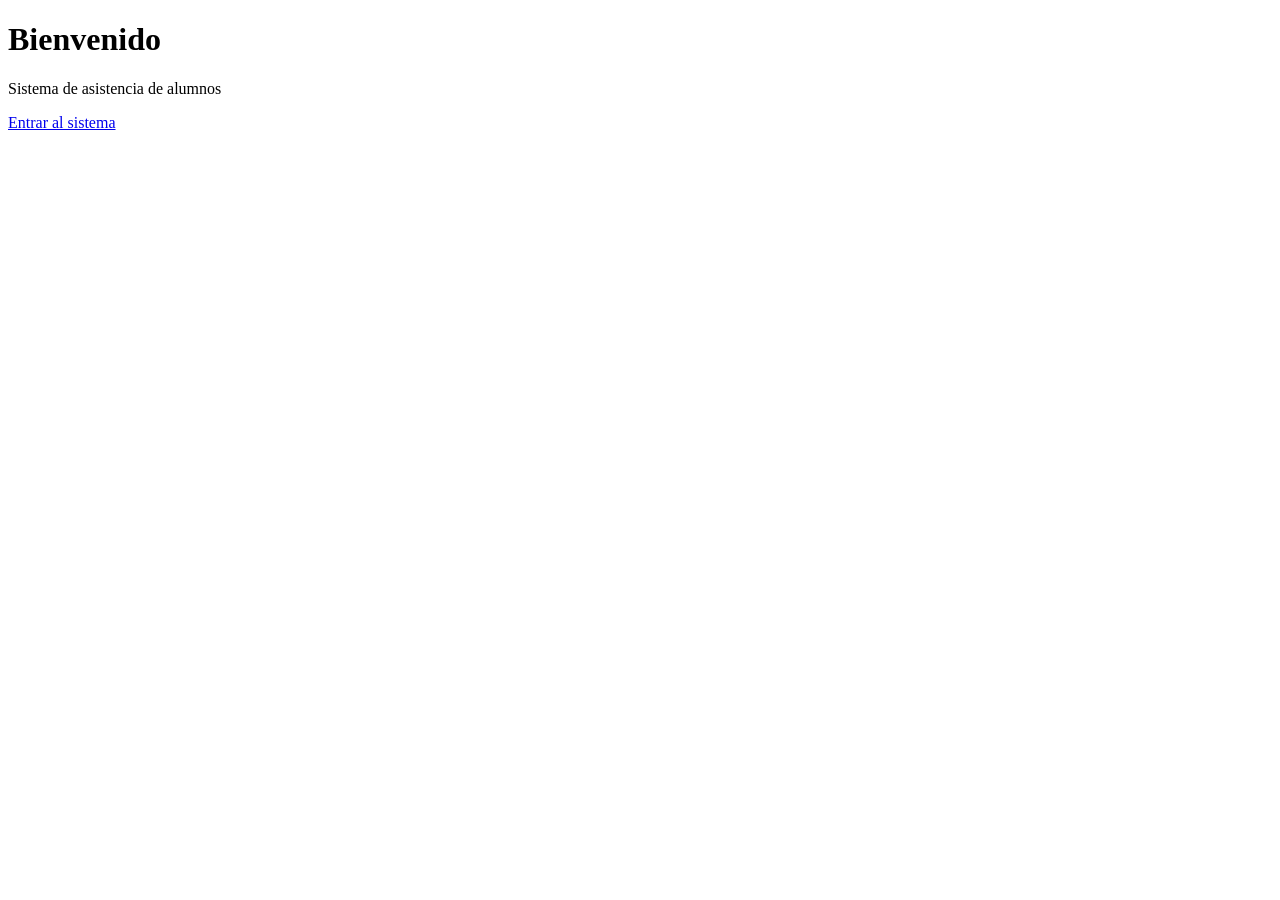
<file: src/main/resources/templates/index.html>
<!DOCTYPE html>
<html lang="es"
      xmlns:th="http://www.thymeleaf.org">

<head>
    <meta charset="UTF-8">
    <title>Bienvenido</title>
    <link rel="stylesheet" th:href="@{/css/dashboard.css}">
</head>

<body>

    <div class="auth-page">

        <div class="auth-card">

            <h1>Bienvenido</h1>
            <p>Sistema de asistencia de alumnos</p>

            <a href="/login" class="btn btn-primary">Entrar al sistema</a>

        </div>

    </div>

</body>
</html>
</file>
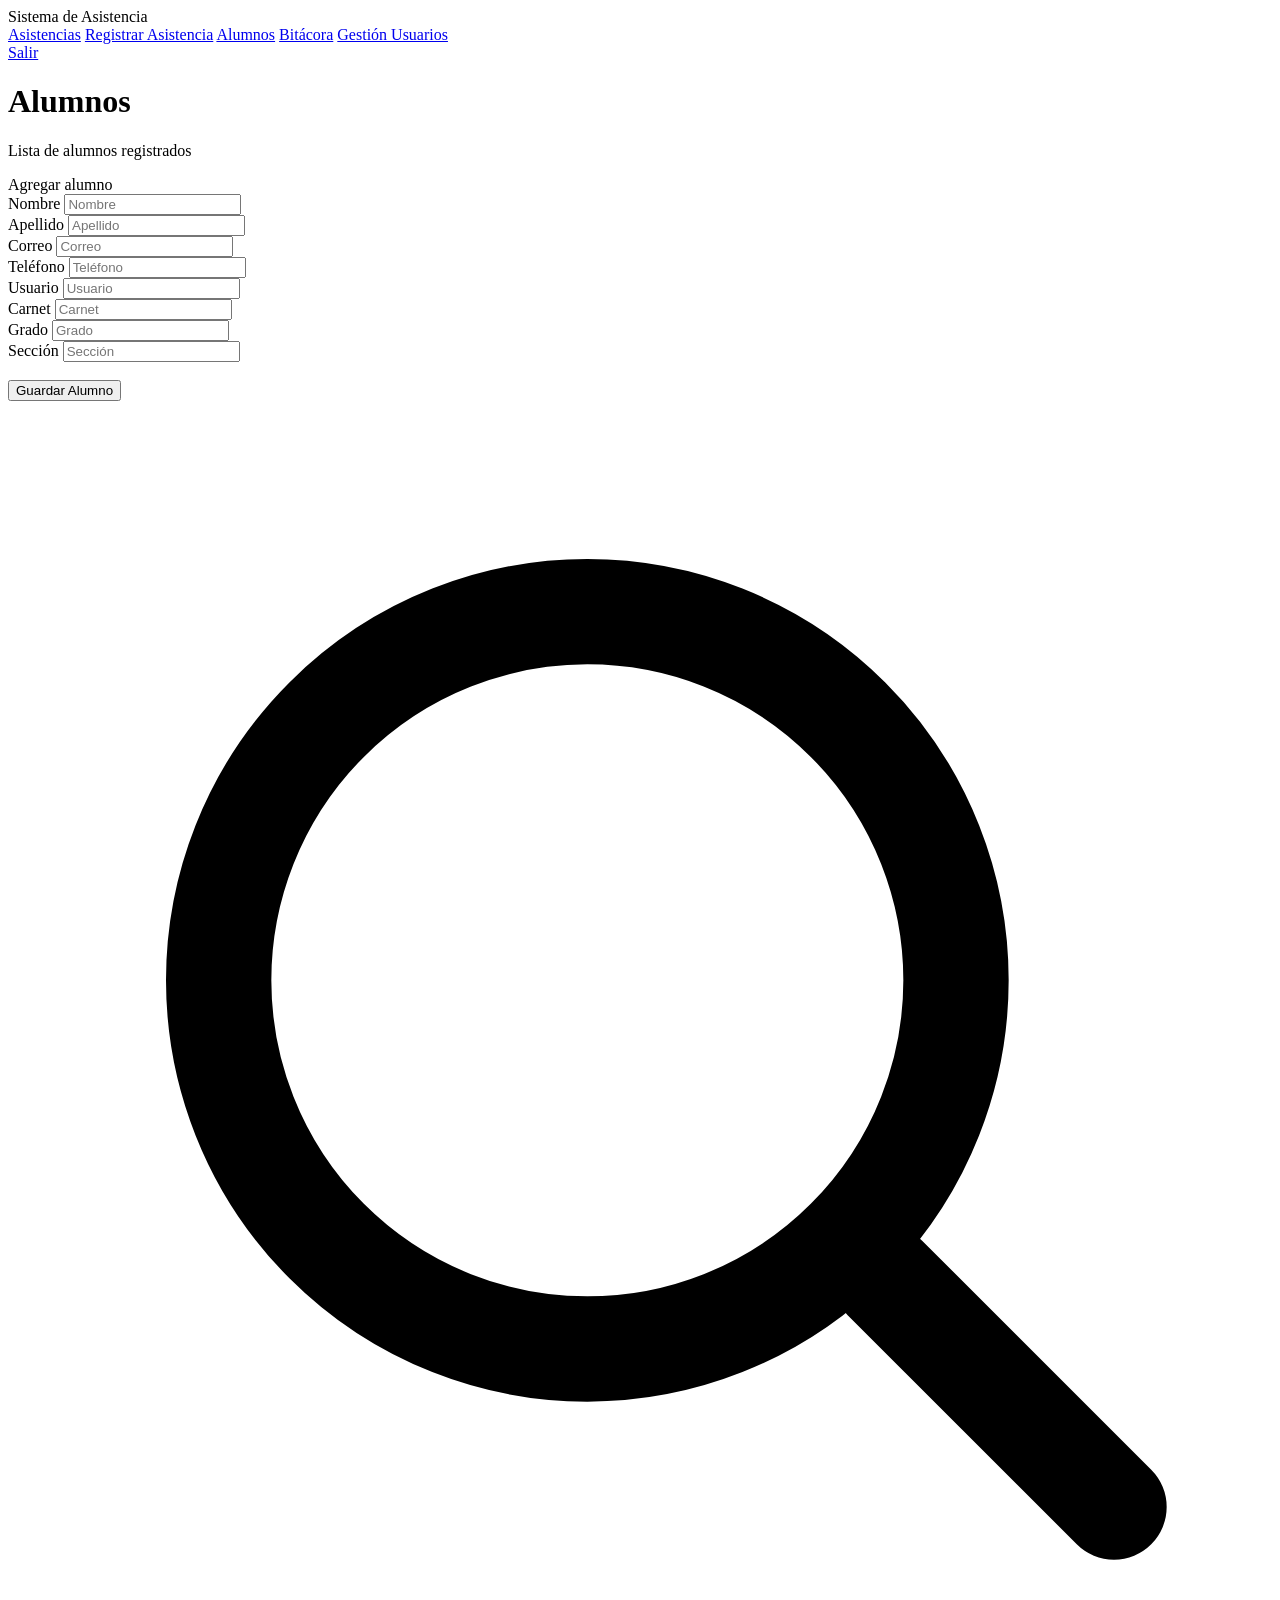
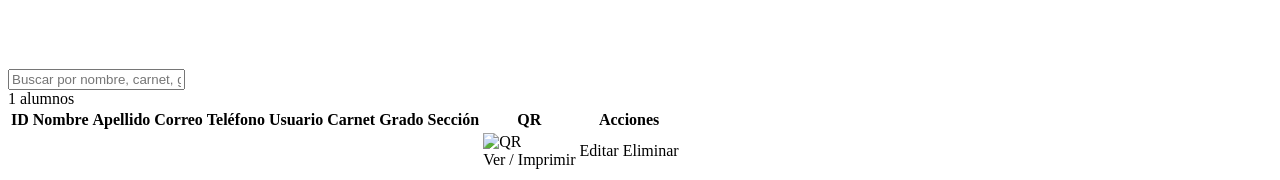
<file: src/main/resources/templates/alumnos.html>
<!DOCTYPE html>
<html lang="es"
      xmlns:th="http://www.thymeleaf.org">

<head>
    <meta charset="UTF-8">
    <title>Alumnos</title>
    <link rel="stylesheet" th:href="@{/css/dashboard.css}">
</head>

<body>

    <div class="app-shell">

        <aside class="sidebar">

            <div class="sidebar__brand">
                Sistema de <span>Asistencia</span>
            </div>

            <nav class="sidebar__nav">
                <a href="/asistencias">Asistencias</a>
                <a href="/registrar-asistencia">Registrar Asistencia</a>
                <a href="/alumnos" class="active">Alumnos</a>
                <a th:if="${rol == 'ADMIN'}" href="/bitacora">Bitácora</a>
                <a th:if="${rol == 'ADMIN'}" href="/usuarios">Gestión Usuarios</a>
            </nav>

            <div class="sidebar__footer">
                <a href="/dashboard" class="btn btn-ghost btn-block">Salir</a>
            </div>

        </aside>

        <main class="main">

            <div class="topbar">
                <div>
                    <h1 class="page-title">Alumnos</h1>
                    <p class="page-subtitle">Lista de alumnos registrados</p>
                </div>
            </div>

            <div class="panel" th:if="${rol == 'ADMIN'}">

                <div class="panel__title">Agregar alumno</div>

                <form action="/guardar-alumno" method="post">

                    <div class="form-grid">

                        <div>
                            <label>Nombre</label>
                            <input type="text" name="nombre" placeholder="Nombre" required>
                        </div>

                        <div>
                            <label>Apellido</label>
                            <input type="text" name="apellido" placeholder="Apellido" required>
                        </div>

                        <div>
                            <label>Correo</label>
                            <input type="email" name="correo" placeholder="Correo" required>
                        </div>

                        <div>
                            <label>Teléfono</label>
                            <input type="text" name="telefono" placeholder="Teléfono" required>
                        </div>

                        <div>
                            <label>Usuario</label>
                            <input type="text" name="usuario" placeholder="Usuario" required>
                        </div>

                        <div>
                            <label>Carnet</label>
                            <input type="text" name="carnet" placeholder="Carnet" required>
                        </div>

                        <div>
                            <label>Grado</label>
                            <input type="text" name="grado" placeholder="Grado" required>
                        </div>

                        <div>
                            <label>Sección</label>
                            <input type="text" name="seccion" placeholder="Sección" required>
                        </div>

                    </div>

                    <button type="submit" class="btn btn-primary" style="margin-top:18px;">
                        Guardar Alumno
                    </button>

                </form>

            </div>

            <!-- BARRA DE BUSQUEDA -->

            <div class="search-bar">

                <div class="search-field">

                    <svg class="search-field__icon" viewBox="0 0 24 24" fill="none"
                         stroke="currentColor" stroke-width="2"
                         stroke-linecap="round" stroke-linejoin="round">
                        <circle cx="11" cy="11" r="7"></circle>
                        <line x1="21" y1="21" x2="16.65" y2="16.65"></line>
                    </svg>

                    <input type="text"
                           id="buscador"
                           placeholder="Buscar por nombre, carnet, grado, sección..."
                           autocomplete="off">

                    <button type="button"
                            id="limpiarBusqueda"
                            class="search-field__clear"
                            aria-label="Limpiar búsqueda">&times;</button>

                </div>

                <span class="search-count" id="contador"></span>

            </div>

            <div class="table-wrap">

                <table id="tablaAlumnos">

                    <thead>
                        <tr>
                            <th>ID</th>
                            <th>Nombre</th>
                            <th>Apellido</th>
                            <th>Correo</th>
                            <th>Teléfono</th>
                            <th>Usuario</th>
                            <th>Carnet</th>
                            <th>Grado</th>
                            <th>Sección</th>
                            <th>QR</th>
                            <th th:if="${rol == 'ADMIN'}">Acciones</th>
                        </tr>
                    </thead>

                    <tbody>

                        <tr th:each="alumno : ${listaAlumnos}"
                            th:data-buscar="${alumno.nombre + ' ' + alumno.apellido + ' ' + alumno.correo + ' ' + alumno.telefono + ' ' + alumno.usuario + ' ' + alumno.carnet + ' ' + alumno.grado + ' ' + alumno.seccion}">

                            <td th:text="${alumno.id}"></td>
                            <td th:text="${alumno.nombre}"></td>
                            <td th:text="${alumno.apellido}"></td>
                            <td th:text="${alumno.correo}"></td>
                            <td th:text="${alumno.telefono}"></td>
                            <td th:text="${alumno.usuario}"></td>
                            <td th:text="${alumno.carnet}"></td>
                            <td th:text="${alumno.grado}"></td>
                            <td th:text="${alumno.seccion}"></td>

                            <td>
                                <a th:href="@{/alumnos/qr/{carnet}(carnet=${alumno.carnet})}" target="_blank">
                                    <img class="qr-thumb" th:src="@{/alumnos/qr/{carnet}(carnet=${alumno.carnet})}" alt="QR">
                                </a>
                                <br>
                                <a class="qr-link" th:href="@{/alumnos/qr/{carnet}(carnet=${alumno.carnet})}" target="_blank">
                                    Ver / Imprimir
                                </a>
                            </td>

                            <td th:if="${rol == 'ADMIN'}" class="table-actions">
                                <a class="edit" th:href="@{/editar-alumno/{id}(id=${alumno.id})}">Editar</a>
                                <a class="delete" th:href="@{/eliminar-alumno/{id}(id=${alumno.id})}">Eliminar</a>
                            </td>

                        </tr>

                    </tbody>

                </table>

                <div class="no-results" id="sinResultados">
                    No se encontraron alumnos con esa búsqueda.
                </div>

            </div>

        </main>

    </div>

    <script>
        const buscador = document.getElementById('buscador');
        const botonLimpiar = document.getElementById('limpiarBusqueda');
        const contador = document.getElementById('contador');
        const sinResultados = document.getElementById('sinResultados');
        const filas = document.querySelectorAll('#tablaAlumnos tbody tr');
        const total = filas.length;

        function normalizar(texto) {
            return (texto || '')
                .toLowerCase()
                .normalize('NFD')
                .replace(/[\u0300-\u036f]/g, '');
        }

        function filtrar() {
            const palabras = normalizar(buscador.value.trim())
                .split(/\s+/)
                .filter(Boolean);

            let visibles = 0;

            filas.forEach(fila => {
                const texto = normalizar(fila.dataset.buscar);
                const coincide = palabras.every(p => texto.includes(p));
                fila.style.display = coincide ? '' : 'none';
                if (coincide) visibles++;
            });

            botonLimpiar.style.display = buscador.value ? 'block' : 'none';
            sinResultados.style.display = (visibles === 0 && total > 0) ? 'block' : 'none';
            contador.textContent = palabras.length
                ? 'Mostrando ' + visibles + ' de ' + total
                : total + ' alumnos';
        }

        buscador.addEventListener('input', filtrar);

        buscador.addEventListener('keydown', e => {
            if (e.key === 'Escape') {
                buscador.value = '';
                filtrar();
            }
        });

        botonLimpiar.addEventListener('click', () => {
            buscador.value = '';
            filtrar();
            buscador.focus();
        });

        filtrar();
    </script>

</body>
</html>
</file>
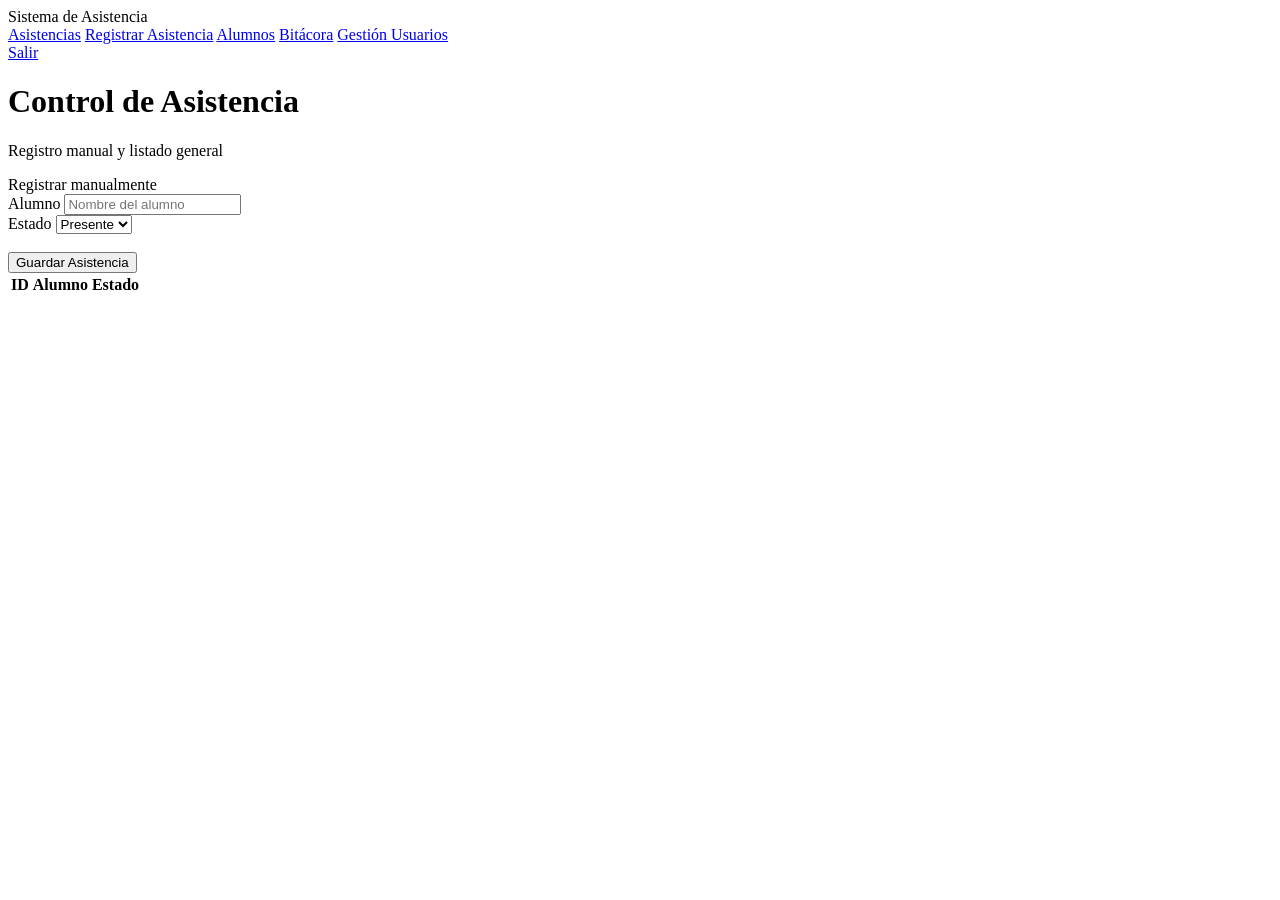
<file: src/main/resources/templates/asistencias.html>
<!DOCTYPE html>
<html lang="es"
      xmlns:th="http://www.thymeleaf.org">

<head>
    <meta charset="UTF-8">
    <title>Asistencias</title>
    <link rel="stylesheet" th:href="@{/css/dashboard.css}">
</head>

<body>

    <div class="app-shell">

        <aside class="sidebar">

            <div class="sidebar__brand">
                Sistema de <span>Asistencia</span>
            </div>

            <nav class="sidebar__nav">
                <a href="/asistencias" class="active">Asistencias</a>
                <a href="/registrar-asistencia">Registrar Asistencia</a>
                <a href="/alumnos">Alumnos</a>
                <a href="/bitacora">Bitácora</a>
                <a href="/usuarios">Gestión Usuarios</a>
            </nav>

            <div class="sidebar__footer">
                <a href="/dashboard" class="btn btn-ghost btn-block">Salir</a>
            </div>

        </aside>

        <main class="main">

            <div class="topbar">
                <div>
                    <h1 class="page-title">Control de Asistencia</h1>
                    <p class="page-subtitle">Registro manual y listado general</p>
                </div>
            </div>

            <div class="panel">

                <div class="panel__title">Registrar manualmente</div>

                <form action="/guardar-asistencia" method="post">

                    <div class="form-grid">

                        <div>
                            <label>Alumno</label>
                            <input type="text" name="alumno" placeholder="Nombre del alumno" required>
                        </div>

                        <div>
                            <label>Estado</label>
                            <select name="estado">
                                <option value="Presente">Presente</option>
                                <option value="Ausente">Ausente</option>
                            </select>
                        </div>

                    </div>

                    <button type="submit" class="btn btn-primary" style="margin-top:18px;">
                        Guardar Asistencia
                    </button>

                </form>

            </div>

            <div class="table-wrap">

                <table>

                    <thead>
                        <tr>
                            <th>ID</th>
                            <th>Alumno</th>
                            <th>Estado</th>
                        </tr>
                    </thead>

                    <tbody>

                        <tr th:each="asistencia : ${listaAsistencias}">

                            <td th:text="${asistencia.id}"></td>
                            <td th:text="${asistencia.alumno}"></td>

                            <td>
                                <span th:if="${asistencia.estado == 'Presente'}" class="badge badge-presente" th:text="${asistencia.estado}"></span>
                                <span th:if="${asistencia.estado == 'Ausente'}" class="badge badge-ausente" th:text="${asistencia.estado}"></span>
                            </td>

                        </tr>

                    </tbody>

                </table>

            </div>

        </main>

    </div>

</body>
</html>
</file>
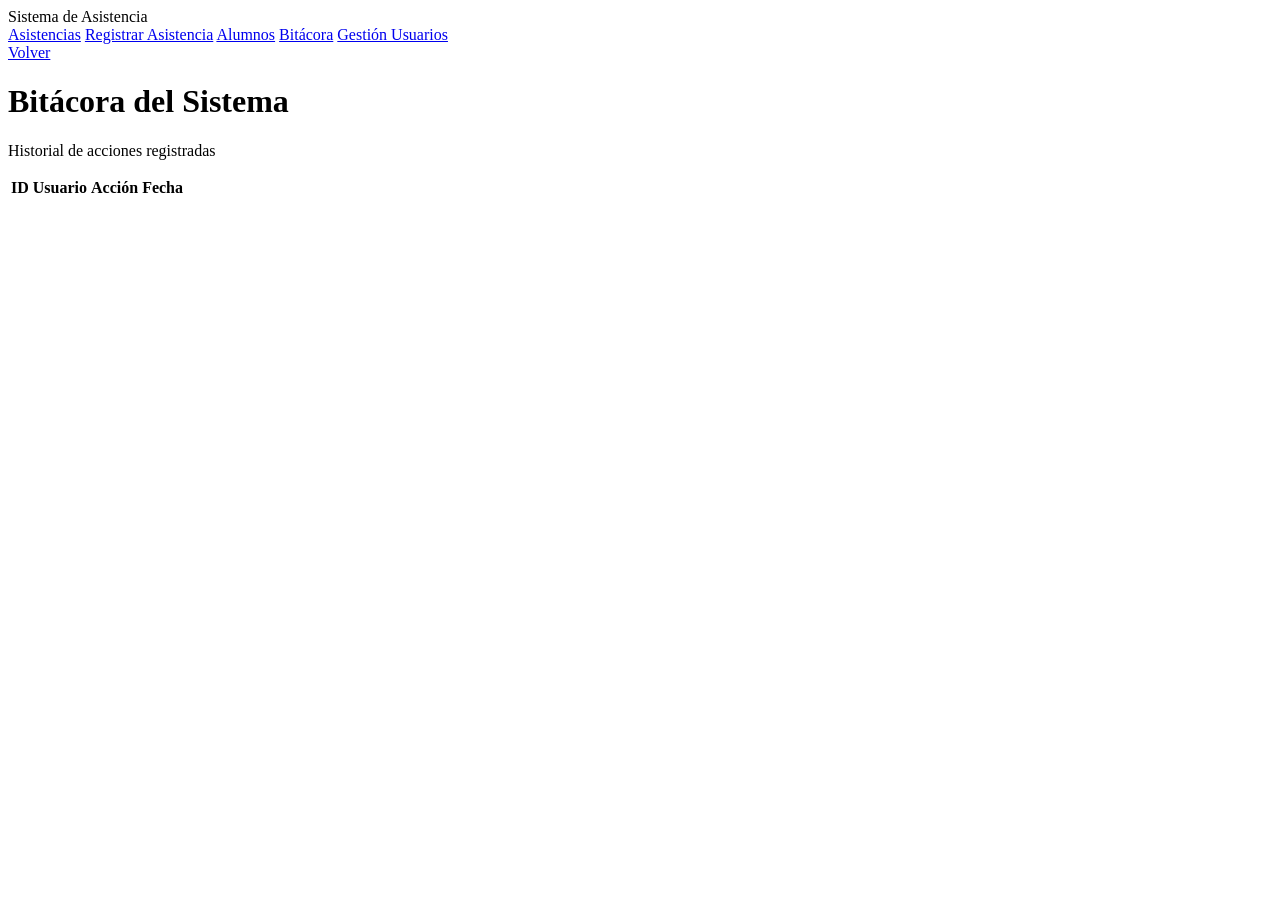
<file: src/main/resources/templates/bitacora.html>
<!DOCTYPE html>
<html lang="es"
      xmlns:th="http://www.thymeleaf.org">

<head>
    <meta charset="UTF-8">
    <title>Bitácora</title>
    <link rel="stylesheet" th:href="@{/css/dashboard.css}">
</head>

<body>

    <div class="app-shell">

        <aside class="sidebar">

            <div class="sidebar__brand">
                Sistema de <span>Asistencia</span>
            </div>

            <nav class="sidebar__nav">
                <a href="/asistencias">Asistencias</a>
                <a href="/registrar-asistencia">Registrar Asistencia</a>
                <a href="/alumnos">Alumnos</a>
                <a href="/bitacora" class="active">Bitácora</a>
                <a href="/usuarios">Gestión Usuarios</a>
            </nav>

            <div class="sidebar__footer">
                <a href="/dashboard" class="btn btn-ghost btn-block">Volver</a>
            </div>

        </aside>

        <main class="main">

            <div class="topbar">
                <div>
                    <h1 class="page-title">Bitácora del Sistema</h1>
                    <p class="page-subtitle">Historial de acciones registradas</p>
                </div>
            </div>

            <div class="table-wrap">

                <table>

                    <thead>
                        <tr>
                            <th>ID</th>
                            <th>Usuario</th>
                            <th>Acción</th>
                            <th>Fecha</th>
                        </tr>
                    </thead>

                    <tbody>

                        <tr th:each="b : ${listaBitacora}">
                            <td th:text="${b.id}"></td>
                            <td th:text="${b.usuario}"></td>
                            <td th:text="${b.accion}"></td>
                            <td th:text="${b.fecha}"></td>
                        </tr>

                    </tbody>

                </table>

            </div>

        </main>

    </div>

</body>
</html>
</file>
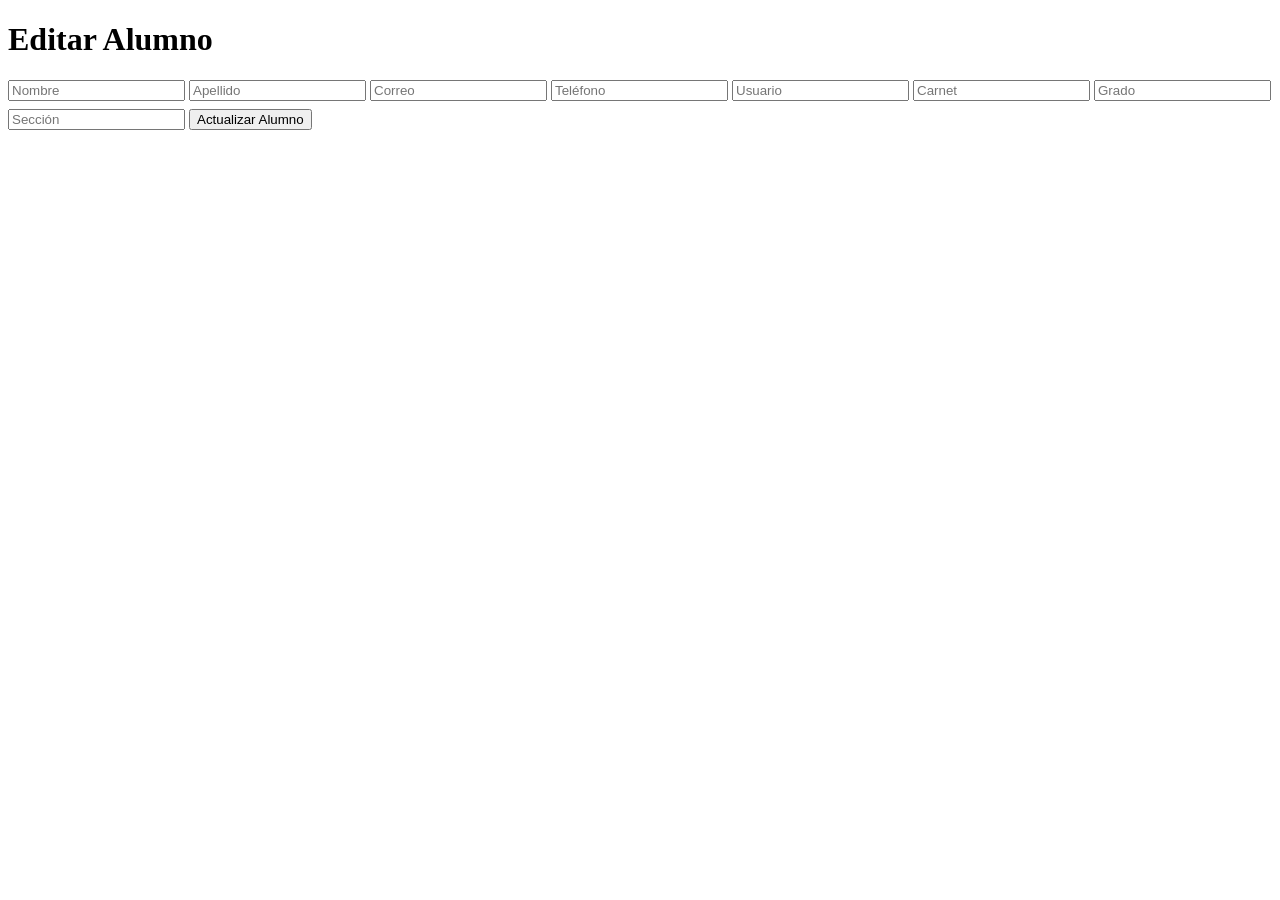
<file: src/main/resources/templates/editar-alumno.html>
<!DOCTYPE html>
<html lang="es"
      xmlns:th="http://www.thymeleaf.org">

<head>
    <meta charset="UTF-8">
    <title>Editar Alumno</title>
    <link rel="stylesheet" th:href="@{/css/dashboard.css}">
</head>

<body>

    <div class="edit-page">

        <div class="edit-card">

            <h1>Editar Alumno</h1>

            <form action="/guardar-alumno" method="post">

                <input type="hidden" name="id" th:value="${alumno.id}">

                <input type="text" name="nombre" th:value="${alumno.nombre}" placeholder="Nombre" required>
                <input type="text" name="apellido" th:value="${alumno.apellido}" placeholder="Apellido" required>
                <input type="email" name="correo" th:value="${alumno.correo}" placeholder="Correo" required>
                <input type="text" name="telefono" th:value="${alumno.telefono}" placeholder="Teléfono" required>
                <input type="text" name="usuario" th:value="${alumno.usuario}" placeholder="Usuario" required>
                <input type="text" name="carnet" th:value="${alumno.carnet}" placeholder="Carnet" required>
                <input type="text" name="grado" th:value="${alumno.grado}" placeholder="Grado" required>
                <input type="text" name="seccion" th:value="${alumno.seccion}" placeholder="Sección" required>

                <button type="submit" class="btn btn-primary btn-block" style="margin-top:8px;">
                    Actualizar Alumno
                </button>

            </form>

        </div>

    </div>

</body>
</html>
</file>
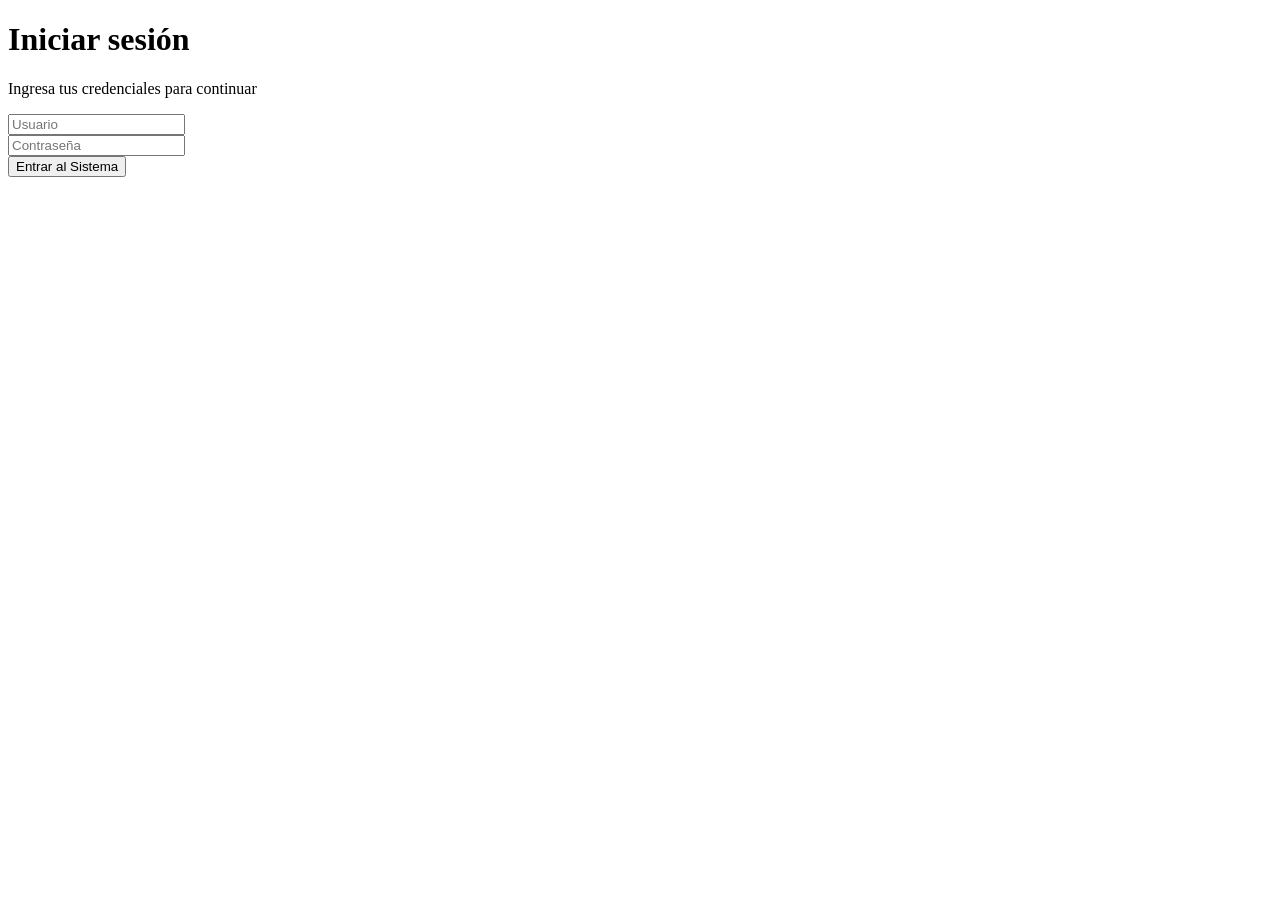
<file: src/main/resources/templates/login.html>
<!DOCTYPE html>
<html lang="es"
      xmlns:th="http://www.thymeleaf.org">

<head>
    <meta charset="UTF-8">
    <title>Login</title>
    <link rel="stylesheet" th:href="@{/css/dashboard.css}">
</head>

<body>

    <div class="auth-page">

        <div class="auth-card">

            <h1>Iniciar sesión</h1>
            <p>Ingresa tus credenciales para continuar</p>

            <form th:action="@{/procesar-login}" method="post">

                <div class="input-box">
                    <input type="text" name="usuario" placeholder="Usuario" required>
                </div>

                <div class="input-box">
                    <input type="password" name="password" placeholder="Contraseña" required>
                </div>

                <button type="submit" class="btn btn-primary btn-block">Entrar al Sistema</button>

            </form>

            <p class="auth-error" th:if="${error}" th:text="${error}"></p>

        </div>

    </div>

</body>
</html>
</file>
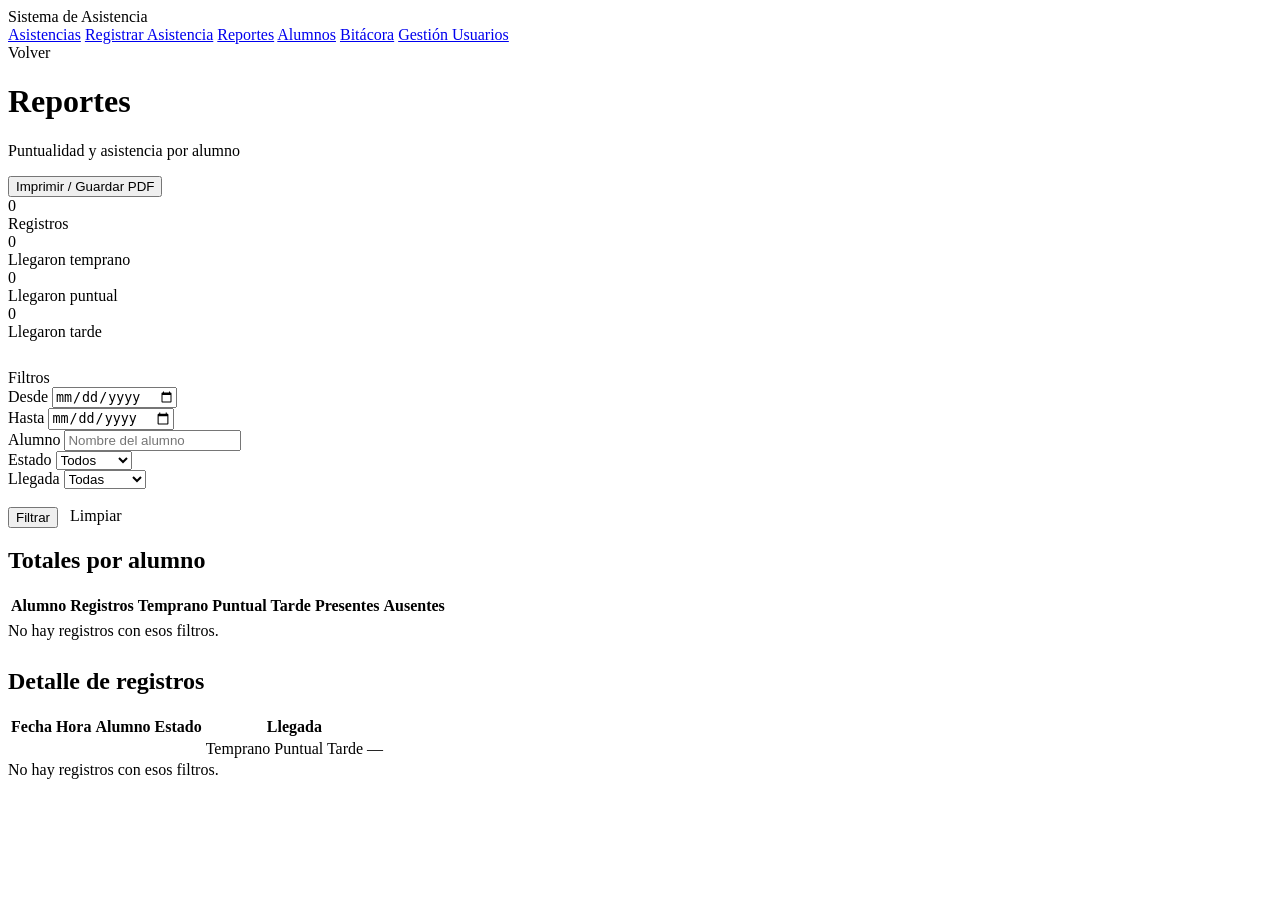
<file: src/main/resources/templates/reportes.html>
<!DOCTYPE html>
<html lang="es"
      xmlns:th="http://www.thymeleaf.org">

<head>
    <meta charset="UTF-8">
    <meta name="viewport" content="width=device-width, initial-scale=1.0">
    <title>Reportes</title>
    <link rel="stylesheet" th:href="@{/css/dashboard.css}">
    <link rel="stylesheet" th:href="@{/css/print.css}" media="print">
    <style>
        .print-header{ display:none; }
    </style>
</head>

<body>

    <div class="app-shell">

        <aside class="sidebar">

            <div class="sidebar__brand">
                Sistema de <span>Asistencia</span>
            </div>

            <nav class="sidebar__nav">
                <a href="/asistencias">Asistencias</a>
                <a href="/registrar-asistencia">Registrar Asistencia</a>
                <a href="/reportes" class="active">Reportes</a>
                <a href="/alumnos">Alumnos</a>
                <a th:if="${rol == 'ADMIN'}" href="/bitacora">Bitácora</a>
                <a th:if="${rol == 'ADMIN'}" href="/usuarios">Gestión Usuarios</a>
            </nav>

            <div class="sidebar__footer">
                <a th:href="@{/dashboard}" class="btn btn-ghost btn-block">Volver</a>
            </div>

        </aside>

        <main class="main">

            <div class="topbar">
                <div>
                    <h1 class="page-title">Reportes</h1>
                    <p class="page-subtitle">Puntualidad y asistencia por alumno</p>
                </div>

                <button type="button" class="btn btn-primary no-print" onclick="window.print()">
                    Imprimir / Guardar PDF
                </button>
            </div>

            <div class="print-header">
                <h1>Reporte de asistencia</h1>
                <p>Sistema de Asistencia. Generado el <span id="fechaImpresion"></span></p>
                <p>
                    <strong>Desde:</strong>
                    <span th:text="${filtroDesde != null} ? ${#temporals.format(filtroDesde, 'dd/MM/yyyy')} : 'Sin límite'"></span>
                    &nbsp;&nbsp;
                    <strong>Hasta:</strong>
                    <span th:text="${filtroHasta != null} ? ${#temporals.format(filtroHasta, 'dd/MM/yyyy')} : 'Sin límite'"></span>
                    &nbsp;&nbsp;
                    <strong>Alumno:</strong>
                    <span th:text="${#strings.isEmpty(filtroAlumno)} ? 'Todos' : ${filtroAlumno}"></span>
                    &nbsp;&nbsp;
                    <strong>Estado:</strong>
                    <span th:text="${#strings.isEmpty(filtroEstado)} ? 'Todos' : ${filtroEstado}"></span>
                    &nbsp;&nbsp;
                    <strong>Llegada:</strong>
                    <span th:text="${#strings.isEmpty(filtroLlegada)} ? 'Todas' : ${filtroLlegada}"></span>
                </p>
            </div>

            <div class="stat-cards" style="margin-bottom:28px;">

                <div class="stat-card">
                    <div class="stat-card__value" th:text="${totalRegistros}">0</div>
                    <div class="stat-card__label">Registros</div>
                </div>

                <div class="stat-card">
                    <div class="stat-card__value" th:text="${totalTemprano}">0</div>
                    <div class="stat-card__label">Llegaron temprano</div>
                </div>

                <div class="stat-card">
                    <div class="stat-card__value" th:text="${totalPuntual}">0</div>
                    <div class="stat-card__label">Llegaron puntual</div>
                </div>

                <div class="stat-card">
                    <div class="stat-card__value" th:text="${totalTarde}">0</div>
                    <div class="stat-card__label">Llegaron tarde</div>
                </div>

            </div>

            <div class="panel no-print">

                <div class="panel__title">Filtros</div>

                <form th:action="@{/reportes}" method="get">

                    <div class="form-grid">

                        <div>
                            <label>Desde</label>
                            <input type="date" name="desde" th:value="${filtroDesde}">
                        </div>

                        <div>
                            <label>Hasta</label>
                            <input type="date" name="hasta" th:value="${filtroHasta}">
                        </div>

                        <div>
                            <label>Alumno</label>
                            <input type="text" name="alumno" placeholder="Nombre del alumno"
                                   th:value="${filtroAlumno}" autocomplete="off">
                        </div>

                        <div>
                            <label>Estado</label>
                            <select name="estado">
                                <option value="">Todos</option>
                                <option value="Presente" th:selected="${filtroEstado == 'Presente'}">Presente</option>
                                <option value="Ausente" th:selected="${filtroEstado == 'Ausente'}">Ausente</option>
                            </select>
                        </div>

                        <div>
                            <label>Llegada</label>
                            <select name="llegada">
                                <option value="">Todas</option>
                                <option value="Temprano" th:selected="${filtroLlegada == 'Temprano'}">Temprano</option>
                                <option value="Puntual" th:selected="${filtroLlegada == 'Puntual'}">Puntual</option>
                                <option value="Tarde" th:selected="${filtroLlegada == 'Tarde'}">Tarde</option>
                            </select>
                        </div>

                    </div>

                    <div style="display:flex; gap:12px; margin-top:18px; flex-wrap:wrap;">
                        <button type="submit" class="btn btn-primary">Filtrar</button>
                        <a th:href="@{/reportes}" class="btn btn-ghost">Limpiar</a>
                    </div>

                </form>

            </div>

            <h2 class="section-title">Totales por alumno</h2>

            <div class="table-wrap" style="margin-bottom:28px;">

                <table>

                    <thead>
                        <tr>
                            <th>Alumno</th>
                            <th>Registros</th>
                            <th>Temprano</th>
                            <th>Puntual</th>
                            <th>Tarde</th>
                            <th>Presentes</th>
                            <th>Ausentes</th>
                        </tr>
                    </thead>

                    <tbody>
                        <tr th:each="r : ${resumenAlumnos}">
                            <td th:text="${r.alumno}"></td>
                            <td th:text="${r.total}"></td>
                            <td th:text="${r.temprano}"></td>
                            <td th:text="${r.puntual}"></td>
                            <td th:text="${r.tarde}"></td>
                            <td th:text="${r.presentes}"></td>
                            <td th:text="${r.ausentes}"></td>
                        </tr>
                    </tbody>

                </table>

                <div class="empty-note" th:if="${#lists.isEmpty(resumenAlumnos)}">
                    No hay registros con esos filtros.
                </div>

            </div>

            <h2 class="section-title">Detalle de registros</h2>

            <div class="table-wrap">

                <table>

                    <thead>
                        <tr>
                            <th>Fecha</th>
                            <th>Hora</th>
                            <th>Alumno</th>
                            <th>Estado</th>
                            <th>Llegada</th>
                        </tr>
                    </thead>

                    <tbody>

                        <tr th:each="a : ${listaReporte}">

                            <td th:text="${a.fecha != null} ? ${#temporals.format(a.fecha, 'dd/MM/yyyy')} : '—'"></td>
                            <td th:text="${a.hora != null} ? ${#temporals.format(a.hora, 'HH:mm:ss')} : '—'"></td>
                            <td th:text="${a.alumno}"></td>

                            <td>
                                <span th:if="${a.estado == 'Presente'}" class="badge badge-presente" th:text="${a.estado}"></span>
                                <span th:if="${a.estado == 'Ausente'}" class="badge badge-ausente" th:text="${a.estado}"></span>
                            </td>

                            <td>
                                <span th:if="${a.puntualidad == 'Temprano'}" class="badge badge-temprano">Temprano</span>
                                <span th:if="${a.puntualidad == 'Puntual'}" class="badge badge-puntual">Puntual</span>
                                <span th:if="${a.puntualidad == 'Tarde'}" class="badge badge-tarde">Tarde</span>
                                <span th:if="${a.puntualidad == null}">—</span>
                            </td>

                        </tr>

                    </tbody>

                </table>

                <div class="empty-note" th:if="${#lists.isEmpty(listaReporte)}">
                    No hay registros con esos filtros.
                </div>

            </div>

        </main>

    </div>

    <script>
        function ponerFecha() {
            document.getElementById('fechaImpresion').textContent =
                new Date().toLocaleString('es-SV', { dateStyle: 'long', timeStyle: 'short' });
        }
        window.addEventListener('beforeprint', ponerFecha);
        ponerFecha();
    </script>

</body>
</html>
</file>
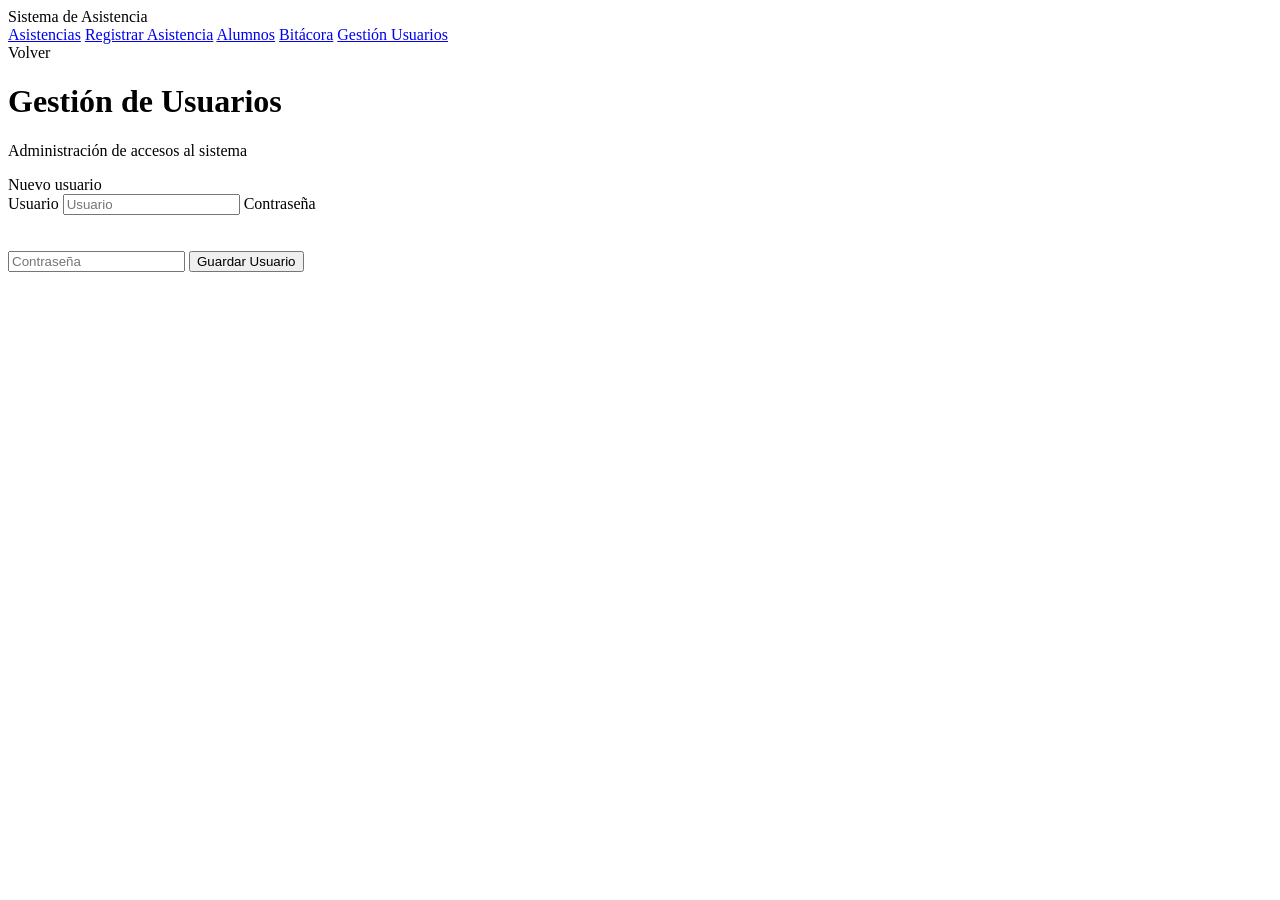
<file: src/main/resources/templates/usuarios.html>
<!DOCTYPE html>
<html lang="es"
      xmlns:th="http://www.thymeleaf.org">

<head>
    <meta charset="UTF-8">
    <title>Gestión Usuarios</title>
    <link rel="stylesheet" th:href="@{/css/dashboard.css}">
</head>

<body>

    <div class="app-shell">

        <aside class="sidebar">

            <div class="sidebar__brand">
                Sistema de <span>Asistencia</span>
            </div>

            <nav class="sidebar__nav">
                <a href="/asistencias">Asistencias</a>
                <a href="/registrar-asistencia">Registrar Asistencia</a>
                <a href="/alumnos">Alumnos</a>
                <a href="/bitacora">Bitácora</a>
                <a href="/usuarios" class="active">Gestión Usuarios</a>
            </nav>

            <div class="sidebar__footer">
                <a th:href="@{/dashboard}" class="btn btn-ghost btn-block">Volver</a>
            </div>

        </aside>

        <main class="main">

            <div class="topbar">
                <div>
                    <h1 class="page-title">Gestión de Usuarios</h1>
                    <p class="page-subtitle">Administración de accesos al sistema</p>
                </div>
            </div>

            <div class="panel" style="max-width:420px;">

                <div class="panel__title">Nuevo usuario</div>

                <form action="/guardar-usuario" method="post">

                    <label>Usuario</label>
                    <input type="text" name="usuario" placeholder="Usuario" required style="margin-bottom:16px;">

                    <label>Contraseña</label>
                    <input type="password" name="password" placeholder="Contraseña" required>

                    <button type="submit" class="btn btn-primary btn-block" style="margin-top:20px;">
                        Guardar Usuario
                    </button>

                </form>

            </div>

        </main>

    </div>

</body>
</html>
</file>
